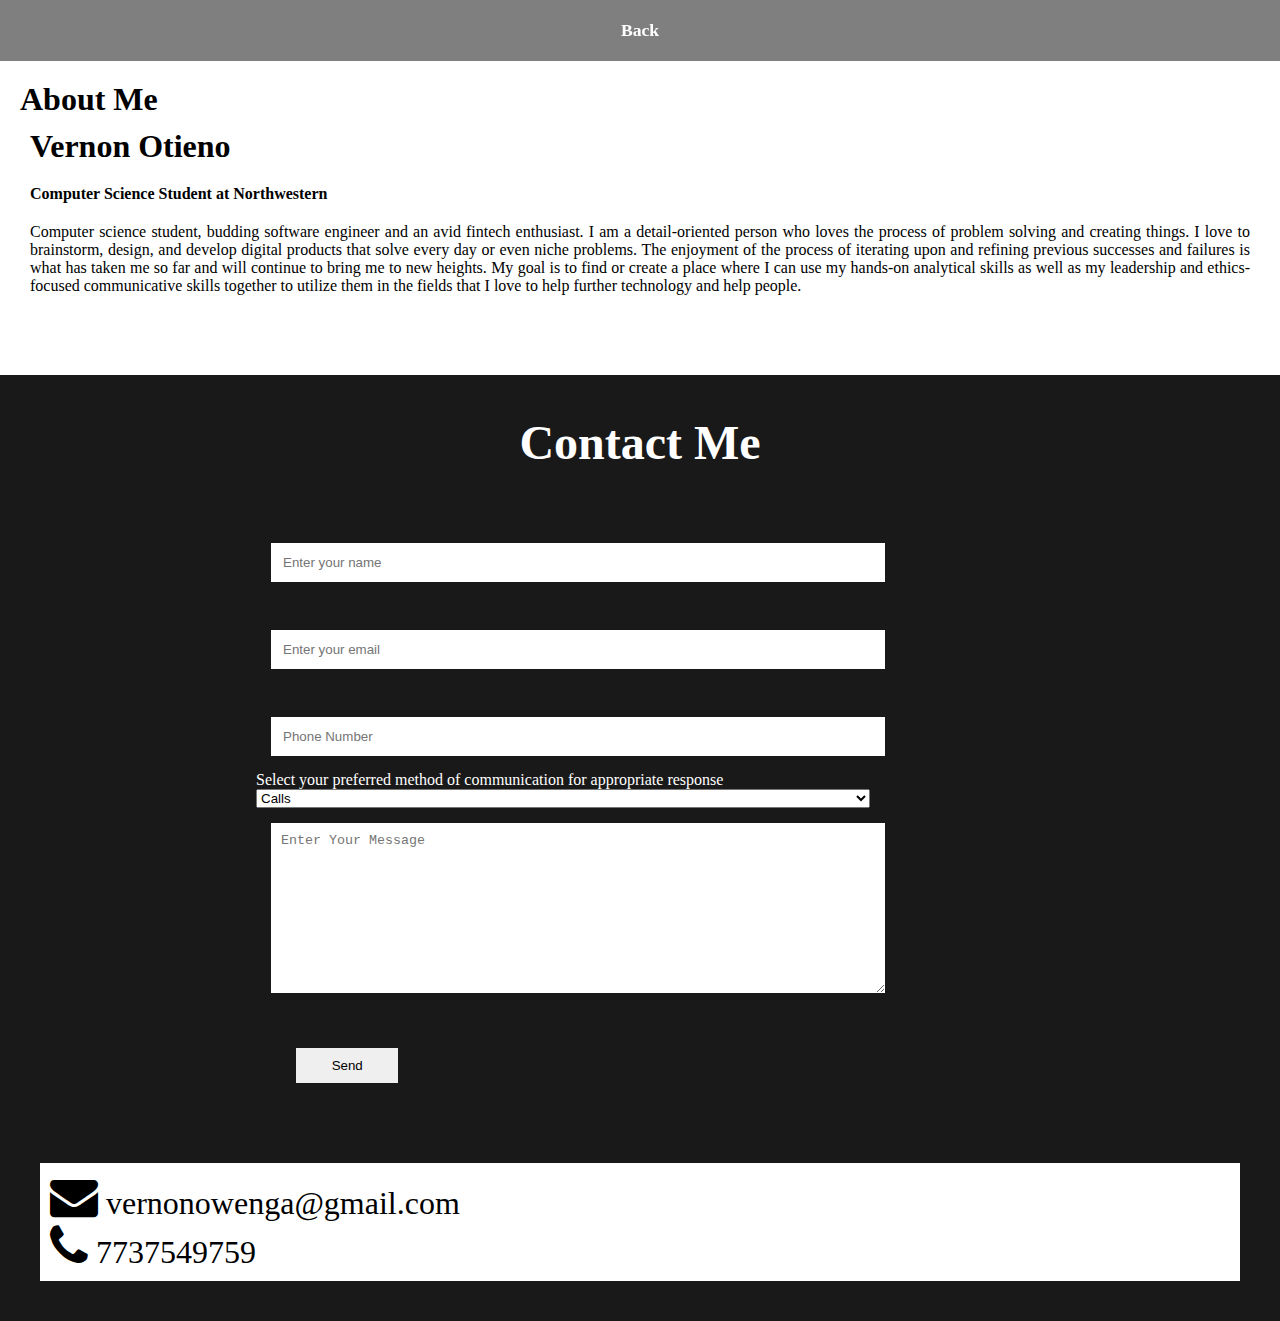
<file: contact.html>
<!DOCTYPE html>
<html lang="en">
  <head>
    <meta charset="UTF-8" />
    <meta http-equiv="X-UA-Compatible" content="IE=edge" />
    <meta name="viewport" content="width=device-width, initial-scale=1.0" />
    <title>Contact</title>
    <link rel="stylesheet" href="style.css" />
    <link
      rel="stylesheet"
      href="https://cdnjs.cloudflare.com/ajax/libs/font-awesome/4.7.0/css/font-awesome.min.css"
    />
  </head>
  <body>
    <nav class="navbar">
      <ul>
        <li><a href="index.html">Back</a></li>
      </ul>
    </nav>
    <section id="about">
      <h1>About Me</h1>

      <div id="intro">
        <h2>Vernon Otieno</h2>
        <h3>Computer Science Student at Northwestern</h3>
        <p>
          Computer science student, budding software engineer and an avid
          fintech enthusiast. I am a detail-oriented person who loves the
          process of problem solving and creating things. I love to brainstorm,
          design, and develop digital products that solve every day or even
          niche problems. The enjoyment of the process of iterating upon and
          refining previous successes and failures is what has taken me so far
          and will continue to bring me to new heights. My goal is to find or
          create a place where I can use my hands-on analytical skills as well
          as my leadership and ethics-focused communicative skills together to
          utilize them in the fields that I love to help further technology and
          help people.
        </p>
      </div>
    </section>
    <section id="contact">
      <div>
        <h1 class="headings">Contact Me</h1>
      </div>

      <div id="contact-items">
        <div>
          <form onsubmit="return validate()" action="" class="form">
            <label id="name-label">Please enter a valid name</label>
            <input
              type="text"
              name="name"
              class="input"
              id="name-input"
              placeholder="Enter your name"
            />
            <label id="email-label">Please enter a valid email</label>
            <input
              type="text"
              name="email"
              class="input"
              id="email-input"
              placeholder="Enter your email"
            />
            <label id="phone-label">Please enter a valid phone number</label>
            <input
              type="number"
              name="phone"
              class="input"
              id="phone-input"
              placeholder="Phone Number"
            />
            <label for="contact-method"
              >Select your preferred method of communication for appropriate
              response</label
            >
            <select id="contact-method" name="contact-method">
              <option value="call">Calls</option>
              <option value="Email">Email</option>
            </select>
            <textarea
              name="msg"
              id="msg"
              cols="30"
              rows="10"
              placeholder="Enter Your Message"
            ></textarea>
            <button type="submit" id="send">Send</button>
          </form>
          <div class="socials">
            <div>
              <i class="fa fa-envelope" id="email-icon"></i>
              vernonowenga@gmail.com
            </div>
            <div>
              <i class="fa fa-phone" id="phone-icon"></i>
              7737549759
            </div>
          </div>
        </div>
      </div>
    </section>
    <script src="index.js"></script>
  </body>
</html>
</file>
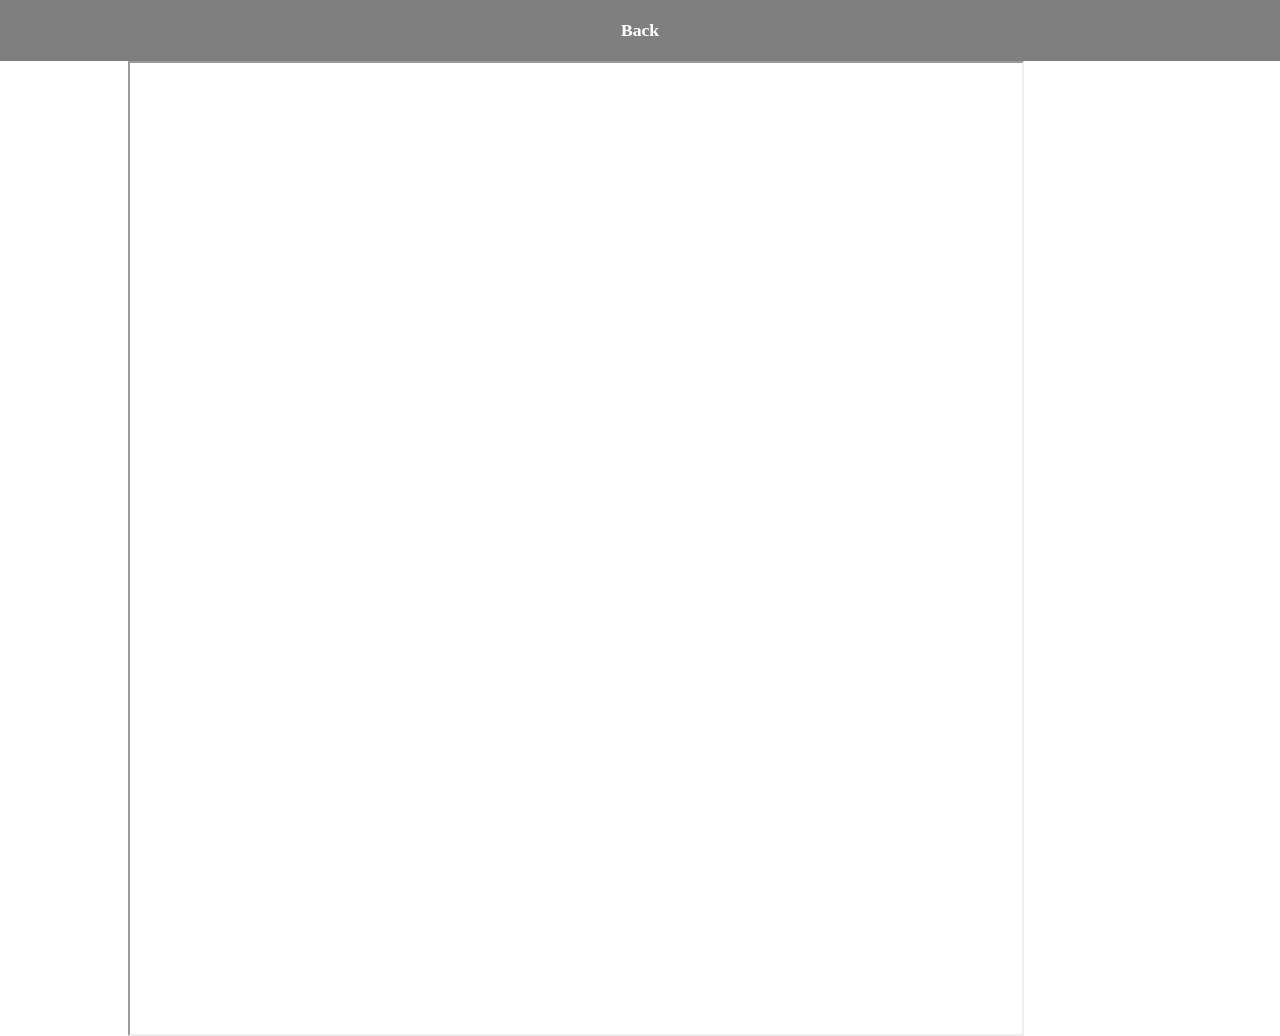
<file: resume.html>
<!DOCTYPE html>
<html lang="en">
  <head>
    <meta charset="UTF-8" />
    <meta http-equiv="X-UA-Compatible" content="IE=edge" />
    <meta name="viewport" content="width=device-width, initial-scale=1.0" />
    <title>Resume</title>
    <link rel="stylesheet" href="style.css" />
  </head>
  <body>
    <nav class="navbar">
      <ul>
        <li><a href="index.html">Back</a></li>
      </ul>
    </nav>
    <section id="resume">
      <iframe
        id="my_pdf"
        src="https://drive.google.com/drive/u/1/my-drive"
      ></iframe>
    </section>
  </body>
</html>
</file>
<file: style.css>
*{
 margin: 0;
 padding: 0;
 box-sizing: border-box;
}

html{
    scroll-behavior: smooth;
}

/* Navbar */

.navbar{
    display: flex;
    justify-content: center;
    align-items: center;
    background-color: rgba(0,0,0,0.5);
    position: sticky;
    top: 0;
}

.navbar ul {
    display: flex;
    list-style: none;
    margin: 20px 0px;
}

.navbar ul li{
    font-family: century;
    font-size: 1.1rem;
    font-weight: bold;
}

.navbar ul li a{
    text-decoration: none;
    color: white;
    padding: 8px 25px;

    transition: all .5s ease;
}

.navbar ul li a:hover {
    background-color: white;
    color: black;
    box-shadow: 0 0 10px white;
}
/* Home Section */


#home{
    display: flex;
    flex-direction: column;
    background-color: rgba(0,0,0,0.5);
    height:840px;
    justify-content: center;
    align-items: center;
    color: white;

}

#home ::before{
    content: "";
    position: absolute;
    top:0;
    right:0;
    background: url('cover_photo.jpg') no-repeat center center/cover;
    height: 900px;
    width: 100%;
    z-index: -1;
    opacity: .8;

}


.main{
    display: flex;
    flex-direction: column; 
    /* border: 1px solid white; */
    align-items: center;
    /* position: absolute; */
    top:30%;
    right:10%; 
}

.headings {
    font-family: century;
    font-size: 3rem;
    text-align: center;
    margin: 40px 0px;
}


.btn {
    padding: 10px 35px;
    background-color: transparent;
    border:1px solid white ;
    color: white;
    outline: none;
    transition: .6s ease;

}

.btn:hover {
    cursor:pointer;
    background-color: white;
    color: black;
    box-shadow: 0 0 5px white,0 0 10px white,0 0 15px white;
    font-weight: bold;
}

/* About Section */

#about{
display: flex;
flex-direction: column;
box-sizing: border-box;
padding: 20px;
margin-bottom: 50px;

}

#pic{
    display: flex;
    flex-direction: column;
    }


#pic img{
    width:575px ;
    height: 400px;
}

#intro {
    display: flex;
    flex-direction: column;
    text-align: justify;
    padding:10px;
}

#intro h2{
    font-size: 2rem;
    margin-bottom: 20px;
}

#intro h3{
    font-size: 1rem;
    margin-bottom: 20px;
}

/* created new highlights/recent projects section */
#highlights{
    display: flex;
    flex-direction: column;
    /* background-color: rgba(0,0,0,0.9); */
    /* color:white; */
    align-items: center;
    padding: 20px;
}

.recent {
    display: flex;
    flex-wrap: wrap;
    justify-content: space-around;
    box-sizing: border-box;
}

.recent img{
    width: 400px;
    height: 300px;
    margin:10px;
    /*  */
    padding: 20px;
    border: 5px solid black;
}
.recent video{
    height: 240px;
    margin:10px;
}
/* added specification for hobies and interest images */
#recent-project{
    width: 500px;
    background-color: white;
  
}
/* added link color */
#recent-link {
    color: #2D033B;
    background-color: transparent;
    text-decoration: none;
  }


/* Portfolio Section */
/* now hobies and interest section */
#hobbies-interests{
    display: flex;
    flex-direction: column;
    background-color: rgba(0,0,0,0.9);
    color:white;
    align-items: center;
    padding: 20px;
}

.collection {
    display: flex;
    flex-wrap: wrap;
    justify-content: space-around;
    box-sizing: border-box;
}

.collection img{
    width: 360px;
    height: 240px;
    margin:10px;
}
.collection video{
    height: 240px;
    margin:10px;
}
/* added specification for hobies and interest images */
#interest{
    width: 400px;
  
}
/* added link color */
#collection-link {
    color: #EDD2F3;
    background-color: transparent;
    text-decoration: none;
  }

#garage-iframe{
    width:400px;
    height:240px;
}

/* Contact Section */

#contact {
    display: flex;
    flex-direction: column;
    box-sizing: border-box;
    background-color: rgba(0,0,0,0.9);
    color:white;
    /* padding: 20px; */
    /* background-color: #EDD2F3; */
}
/* created new contact items */
#contact-items{
    display: flex;
    flex-direction: column;
    /* background-color: aquamarine; */

}
.socials{
   
     background-color: white; 
    padding: 10px;
    margin: 40px;
    font-size: 2rem;
    color:black;
}
.form {
    display: flex;
    flex-direction: column;
    box-sizing: border-box;
    /* align-items: center; */
    /* margin: 20px 0px; */
     /* added padding */
     padding-left: 20%;
/* 
    background-color: deeppink; */  
}
/* added new contact item social */
/* added labels */
#name-label{
    color: red;
    visibility: hidden;
}
#email-label{
    color: red;
    visibility: hidden;
}
#phone-label{
    color: red;
    visibility: hidden;
}

.input{
    padding: 12px;
    margin: 15px;
    width: 60%;
    border: none;
    outline: none;
}

#msg{
    width: 60%;
    padding: 10px;
    margin: 15px;
    border: none;
    outline: none;
}

#send {
    padding: 10px;
    width: 10%;
    margin: 40px;
    border: none;
    outline: none;
}

#send:hover{
    cursor: pointer;
    box-shadow: 0 0 10px white;
}
/* social/personal contact */

#phone-icon{
    font-size:48px;
}
#email-icon{
    font-size:48px;
}
#contact-method{
    width: 60%;
}

/* pdf section */

#resume{
    display: flex;
    flex-direction: column;
    justify-content: center;
}

#my_pdf{
    width: 70%;
    height: 975px;
    padding: 20px;
    margin-left: 10%;
}

/* portfolio project added */
/* 
#project{
    width: 400px;
   background-color: crimson;
} */


/* the portfolio page */

#portfolio-page{
    display: flex;
    flex-direction: column;
    background-color: rgba(0,0,0,0.9);
    color:white;
    align-items: center;
    padding: 20px;
}

.gallery-page {
    display: flex;
    flex-wrap: wrap;
    justify-content: space-around;
    box-sizing: border-box;
    /* added */
    color:#333333;
}

.gallery-page img{
    width: 500px;
    /* height: 240px; */
    height: 300px;
    margin:10px;
    padding: 10px;
    /* added */
    border:1px solid black ;
}

#project-page{
  width: 80%;
  background-color: white; 
  padding: 20px;
}
</file>
